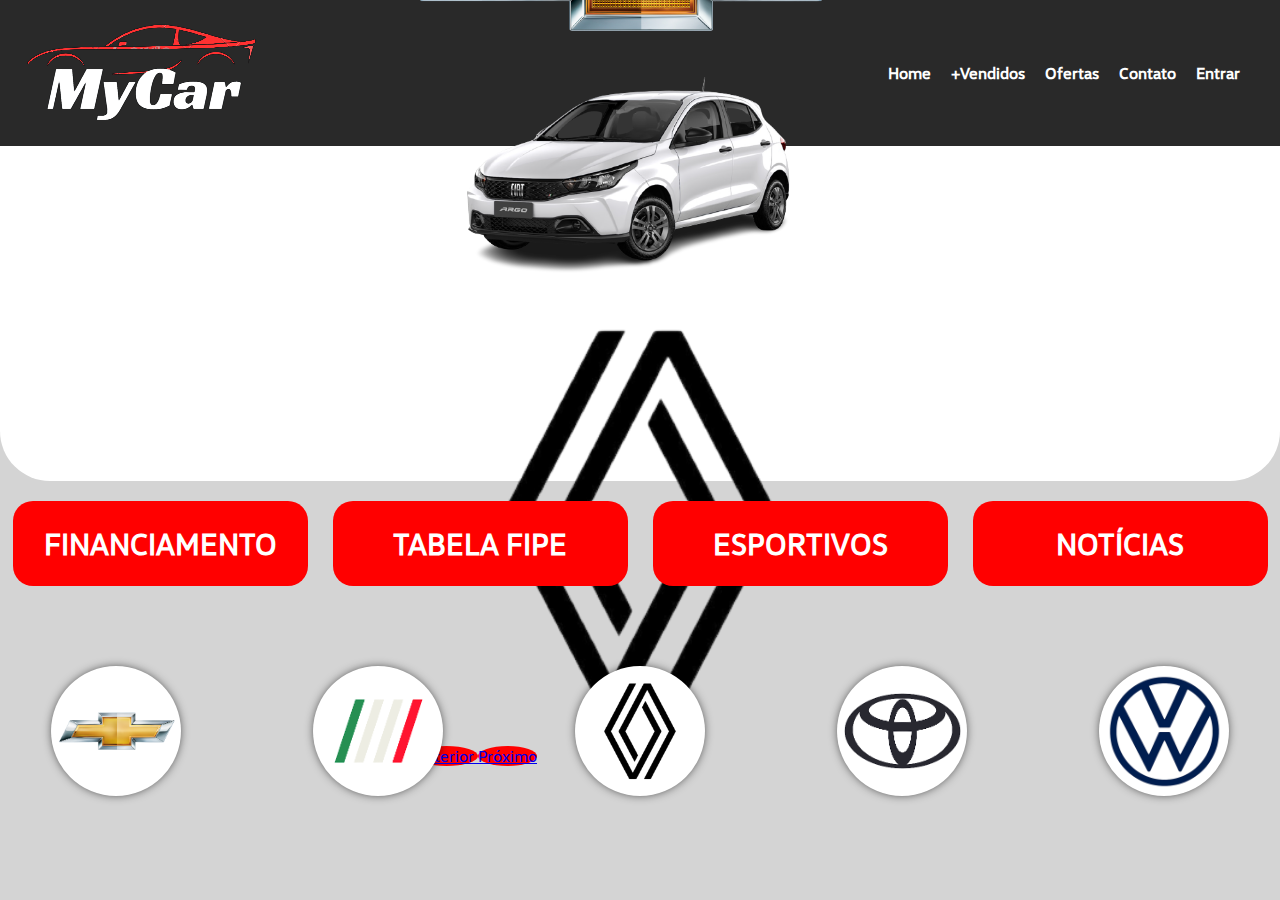
<file: projeto_UNIT_HTML-main/index.html>
<!DOCTYPE html>
<html lang="en">
  <head>
    <meta charset="utf-8" />
    <meta http-equiv="X-UA-Compatible" content="IE=edge" />
    <title>My Car</title>
    <meta name="viewport" content="width=device-width, initial-scale=1" />
    <link
      rel="stylesheet"
      href="https://stackpath.bootstrapcdn.com/bootstrap/4.1.3/css/bootstrap.min.css"
      integrity="sha384-MCw98/SFnGE8fJT3GXwEOngsV7Zt27NXFoaoApmYm81iuXoPkFOJwJ8ERdknLPMO"
      crossorigin="anonymous"
    />
    <link rel="stylesheet" href="style.css" />
    <script src="https://code.jquery.com/jquery-3.3.1.slim.min.js"></script>
    <script src="https://stackpath.bootstrapcdn.com/bootstrap/4.1.3/js/bootstrap.min.js"></script>
  </head>
  <body>
    <header>
      <img src="Midia/icons/logo.png" alt="MyCar_logo" />
      <nav>
        <ul class="nav">
          <li><a href="#">Home</a></li>
          <li><a href="carros.html">+Vendidos</a></li>
          <li><a href="#">Ofertas</a></li>
          <li><a href="#">Contato</a></li>
          <li><a href="#">Entrar</a></li>
        </ul>
      </nav>
    </header>
    <aside class="banner_slide">
      <div id="meuCarrossel" class="carousel slide" data-ride="carousel">
        <ol class="carousel-indicators">
          <li data-target="#meuCarrossel" data-slide-to="0" class="active"></li>
          <li data-target="#meuCarrossel" data-slide-to="1"></li>
          <li data-target="#meuCarrossel" data-slide-to="2"></li>
        </ol>
        <div class="carousel-item active">
          <img
            class="carousel-image"
            src="Midia/chevrolet/chevrolet_logo.png"
            alt="Primeiro Slide"
          />
        </div>
        <div class="carousel-item">
          <img
            class="carousel-image"
            src="Midia/fiat/fiat_argo.png"
            alt="Segundo Slide"
          />
        </div>
        <div class="carousel-item">
          <img
            class="carousel-image"
            src="Midia/renault/renault_logo.png"
            alt="Terceiro Slide"
          />
        </div>

        <a
          class="carousel-control-prev"
          href="#meuCarrossel"
          role="button"
          data-slide="prev"
        >
          <span class="carousel-control-prev-icon" aria-hidden="true"></span>
          <span class="sr-only">Anterior</span>
        </a>
        <a
          class="carousel-control-next"
          href="#meuCarrossel"
          role="button"
          data-slide="next"
        >
          <span class="carousel-control-next-icon" aria-hidden="true"></span>
          <span class="sr-only">Próximo</span>
        </a>
      </div>
    </aside>
    <div class="home_boxes">
      <div class="container">
        <p>Financiamento</p>
      </div>
      <div class="container">
        <p>Tabela Fipe</p>
      </div>
      <div class="container">
        <p>Esportivos</p>
      </div>
      <div class="container">
        <p>Notícias</p>
      </div>
    </div>

    <div class="marcas_boxes">
      <div class="logo_container">
        <img src="Midia/chevrolet/chevrolet_logo.png" alt="Chevrolet" />
      </div>
      <div class="logo_container">
        <img src="Midia/fiat/fiat_logo.png" alt="FIAT" />
      </div>
      <div class="logo_container">
        <img src="Midia/renault/renault_logo.png" alt="Renault" />
      </div>
      <div class="logo_container">
        <img src="Midia/toyota/toyota.png" alt="Toyota" />
      </div>
      <div class="logo_container">
        <img src="Midia/volkswagen/volkswagen_logo.png" alt="Volkswagen" />
      </div>
    </div>
  </body>
</html>
</file>
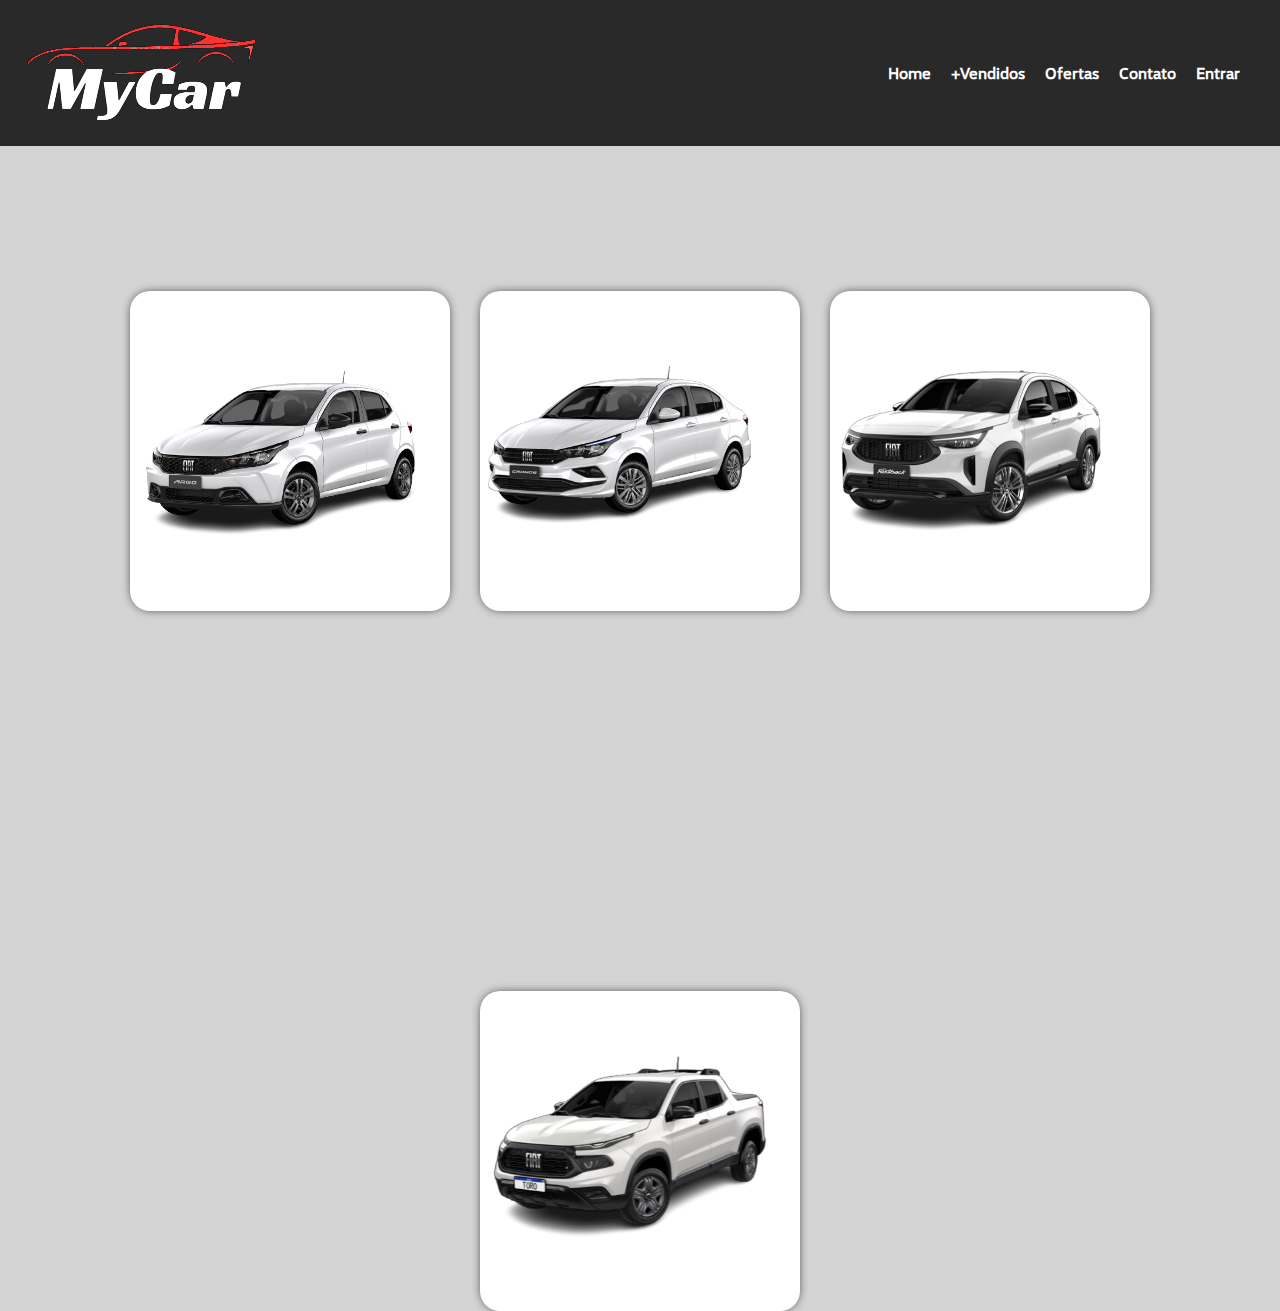
<file: projeto_UNIT_HTML-main/carros.html>
<!DOCTYPE html>
<html>
  <head>
    <meta charset="utf-8" />
    <meta http-equiv="X-UA-Compatible" content="IE=edge" />
    <title>My Car</title>
    <meta name="viewport" content="width=device-width, initial-scale=1" />
    <link
      rel="stylesheet"
      href="https://stackpath.bootstrapcdn.com/bootstrap/4.1.3/css/bootstrap.min.css"
      integrity="sha384-MCw98/SFnGE8fJT3GXwEOngsV7Zt27NXFoaoApmYm81iuXoPkFOJwJ8ERdknLPMO"
      crossorigin="anonymous"
    />
    <link rel="stylesheet" href="style.css" />
  </head>
  <body>
    <header>
      <img src="Midia/icons/logo.png" alt="MyCar_logo" />
      <nav>
        <ul class="nav">
          <li class="nav-item">
            <a class="nav-link active" href="index.html">Home</a>
          </li>
          <li class="nav-item">
            <a class="nav-link" href="#">+Vendidos</a>
          </li>
          <li class="nav-item">
            <a class="nav-link" href="#">Ofertas</a>
          </li>
          <li class="nav-item">
            <a class="nav-link" href="#">Contato</a>
          </li>
          <li class="nav-item">
            <a class="nav-link" href="#">Entrar</a>
          </li>
        </ul>
      </nav>
    </header>
    <div class="car_boxes">
      <div class="container_car">
        <img src="Midia/fiat/fiat_argo.png">
      </div>
      <div class="container_car">
        <img src="Midia/fiat/fiat_cronos.png">
      </div>
      <div class="container_car">
        <img src="Midia/fiat/fiat_fastback.png">
      </div>
      <div class="container_car">
        <img src="Midia/fiat/fiat_toro.png">
      </div>
    </div>
    </div>
  </body>
</html>
</file>
<file: projeto_UNIT_HTML-main/style.css>
* {
  padding: 0;
  margin: 0;
  vertical-align: baseline;
  list-style: none;
  border: 0;
}

@font-face {
  font-family: "VKsFont";
  src: url(fonts/VWHead-Regular.otf) format("truetype");
}

body {
  background-color: #d4d4d4;
  font-family: "VKsFont", sans-serif;
}

header {
  background-color: #292929;
  padding: 20px;
  display: flex;
  align-items: center;
}

nav {
  margin-left: auto;
}

nav ul {
  display: flex;
}

nav a {
  color: #ffffff;
  font-weight: bold;
  text-decoration: none;
  margin-right: 20px;
}

nav a:hover {
  color: #ff0000;
}

.banner_slide {
  background-color: #ffffff;
  padding: 10px;
  height: 35vh;
  border-radius: 0 0 50px 50px;
  display: flex;
  justify-content: center;
  align-items: center;
}

.home_boxes {
  display: flex;
  justify-content: space-around;
}

.container {
  background-color: red;
  padding: 10px;
  width: 275px;
  height: 65px;
  margin-top: 20px;
  border-radius: 20px;
  display: flex;
  align-items: center;
}

.container p {
  font-size: 30px;
  text-transform: uppercase;
  font-weight: 600;
  color: #ffffff;
  margin: auto;
}

.marcas_boxes {
  display: flex;
  justify-content: space-around;
  margin: 10px;
  gap: 50px;
}

.logo_container {
  display: flex;
  justify-content: center;
  align-items: center;
  background-color: #ffffff;
  border-radius: 50%;
  margin-top: 70px;
  margin-bottom: 20px;
  width: 130px;
  height: 130px;
  box-shadow: 0px 0px 11px -3px #000000;
  transition: transform 0.3s ease-in-out;
}

.logo_container:hover {
  transform: translateY(-10px);
}

.logo_container img {
  max-width: 90%;
  max-height: 90%;
}

.logo_container:hover {
  transform: scale(1.1);
}

.car_boxes {
  display: flex;
  justify-content: center;
  align-items: flex-start;
  flex-wrap: wrap;
  max-width: 1200px;
  margin: -205px auto;
  gap: 30px;
}

.car_box {
  background-color: #f0f0f0;
  padding: 20px;
  border-radius: 10px;
  box-shadow: 0px 0px 10px 0px rgba(0, 0, 0, 0.1);
  text-align: center;
  width: 250px;
}

.car_box h3 {
  font-size: 18px;
  margin-bottom: 10px;
}

.container_car {
  background-color: #ffffff;
  display: flex;
  justify-content: center;
  padding: 35px;
  width: 250px;
  height: 250px;
  margin-top: 350px;
  border-radius: 20px;
  box-shadow: 0px 0px 11px -3px #000000;
}

.container_car img {
  display: block;
  margin: auto;
  max-width: 150%;
  max-height: 100%;
  border-radius: 5px;
}

/* Estilo Carrossel  */
.carousel-inner {
  position: relative;
  width: 100%;
  overflow: hidden;
}
.carousel-inner::after {
  display: block;
  clear: both;
  content: "";
}

.carousel-control-prev {
  background-color: #ff0000;
  border-radius: 50%;
  width: 30px;
  height: 30px;
  margin: auto;
  cursor: pointer;
}

.carousel-control-next {
  background-color: #ff0000;
  border-radius: 50%;
  width: 30px;
  height: 30px;
  margin: auto;
  cursor: pointer;
}

.carousel-control-prev {
  left: 0;
}

.carousel-control-next {
  right: 0;
}

.carousel-image {
  width: 450px;
  height: auto;
}
</file>
